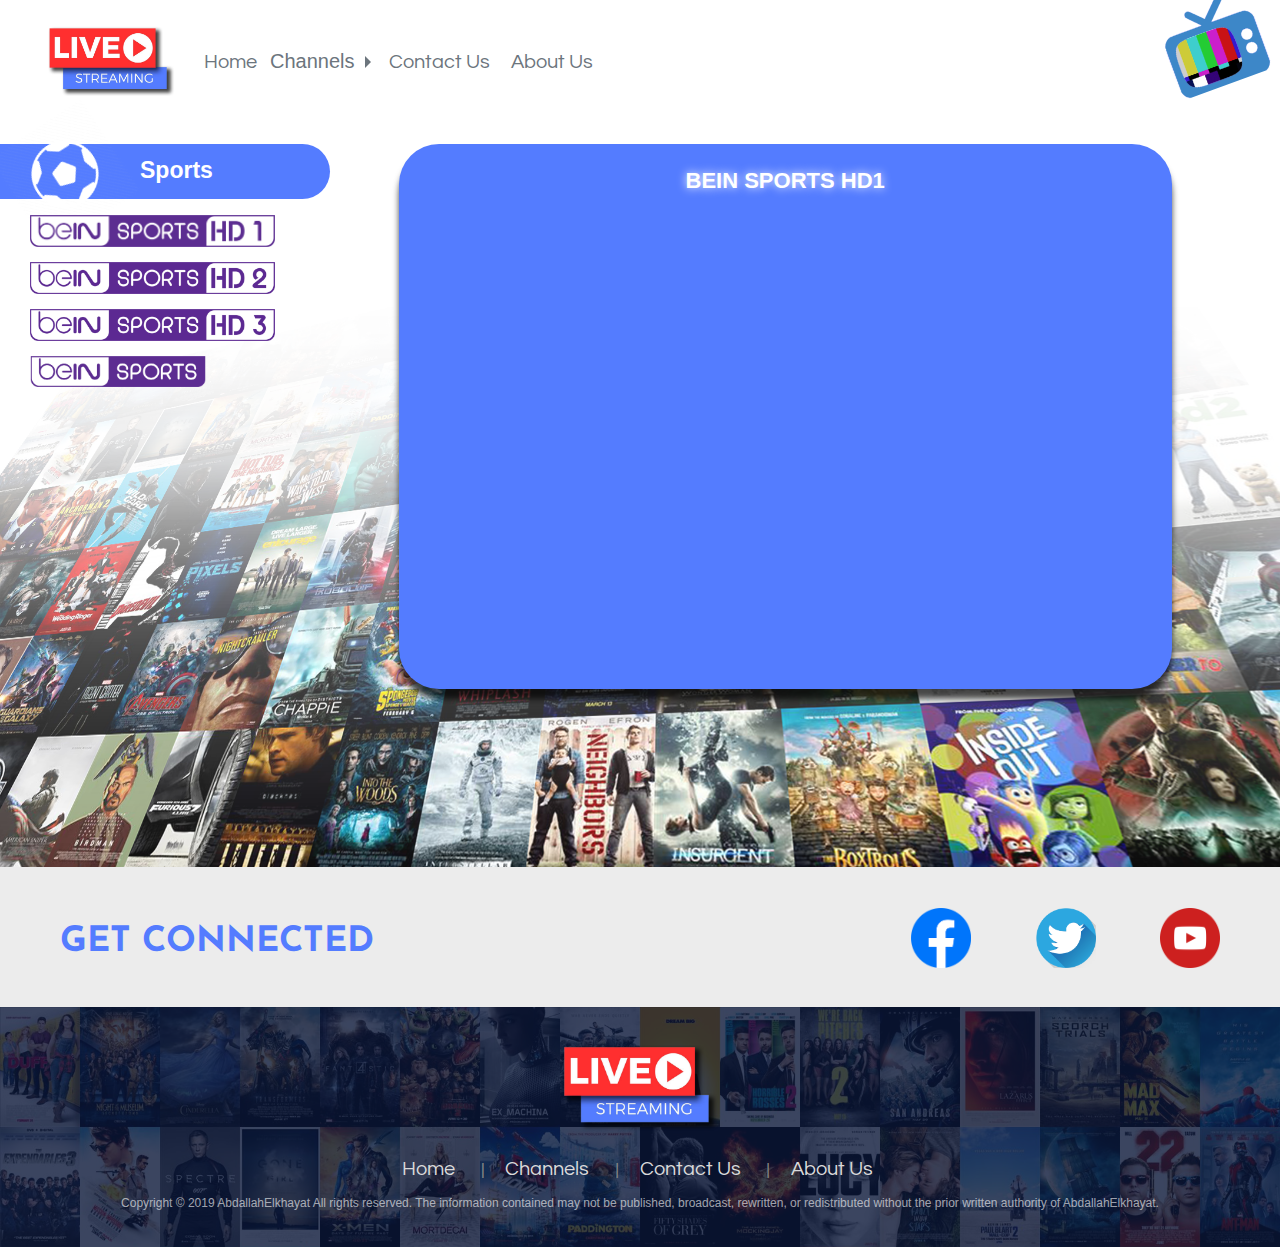
<file: index.html>
<!doctype html>
<html lang="en">

<head>
    <!-- Required meta tags -->
    <meta charset="utf-8">
    <meta name="viewport" content="width=device-width, initial-scale=1, shrink-to-fit=no">
    <!-- Bootstrap CSS -->
    <link href="https://fonts.googleapis.com/css?family=El+Messiri|Josefin+Sans|Questrial|Raleway&display=swap"
        rel="stylesheet">
    <link rel="stylesheet" href="https://stackpath.bootstrapcdn.com/bootstrap/4.3.1/css/bootstrap.min.css"
        integrity="sha384-ggOyR0iXCbMQv3Xipma34MD+dH/1fQ784/j6cY/iJTQUOhcWr7x9JvoRxT2MZw1T" crossorigin="anonymous">
    <link rel="stylesheet" href="fonts/fontawesomeAll.min.css">
    <link rel="stylesheet" href="css/homeStyle.css">
    <title>Live Stream</title>
</head>

<body>
    <div class="container">
        <header>
            <nav class="navbar navbar-expand-md">
                <div class="logo">
                    <a href="">
                        <img src="img/logo2.png" alt="LIVE STREAM" class="logoImg">
                    </a>
                </div>
                <div class="navbar-header">
                    <button type="button" class="navbar-toggler" data-toggle="collapse"
                        data-target="#collapsibleNavbar">
                        <span class="navbar-toggler-icon">
                            <img src="img/collapseNav.png" alt="">
                        </span>
                    </button>
                </div>
                <div class="collapse navbar-collapse" id="collapsibleNavbar">
                    <ul class="nav navbar-nav">
                        <li class="nav-item active">
                            <a class="nav-link active" href="#">Home</a>
                        </li>
                        <li class="nav-item">
                            <div class="btn-group dropright">
                                <button type="button" class="openChannelsList dropdown-toggle" data-toggle="dropdown"
                                    aria-haspopup="true" aria-expanded="false">
                                    Channels
                                </button>
                                <div class="dropdown-menu ChannelsCats">
                                    <ul>
                                        <li>
                                            <a href="#">
                                                Sports
                                            </a>
                                        </li>
                                        <li>
                                            <a href="#">
                                                Movies
                                            </a>
                                        </li>
                                        <li>
                                            <a href="#">
                                                TV Shows
                                            </a>
                                        </li>
                                    </ul>
                                </div>
                            </div>
                        </li>
                        <li class="nav-item">
                            <a class="nav-link" href="#">Contact Us</a>
                        </li>
                        <li class="nav-item">
                            <a class="nav-link" href="#">About Us</a>
                        </li>
                    </ul>
                </div>
            </nav>
            <!-- <span>
                                            <a href="#" class="openChannelsList">
                                                <i class="fas fa-chevron-right"></i>
                                            </a>
                                        </span></a> -->
            <div class="headerTvShape">
                <img src="img/tvLogo.png" alt="">
                <img src="img/tvBadSignal2.gif" alt="">
            </div>
        </header>
        <section class="channelsPlayerSec">
            <div class="row">
                <div class="col-md-12 col-lg-4 col-sm-12 rmPadding">
                    <div class="channelsTitle">
                        <div class="channelsLogo">
                            <img src="img/sportsLogo.png" alt="">
                        </div>
                        <label>Sports</label>
                    </div>
                    <ul class="list-group list-group-flush channelsContainer">
                        <li class="list-group-item">
                            <a id="bein1" href="#" onclick="curr_channel=1;switchChannels()">
                                <img src="img/Logo_beIN_SPORTS_1.png" alt="BEIN SPORTS HD1">
                            </a>
                        </li>
                        <li class="list-group-item">
                            <a id="bein2" href="#" onclick="curr_channel=2;switchChannels()">
                                <img src="img/Logo_beIN_SPORTS_2.png" alt="BEIN SPORTS HD1">
                            </a>
                        </li>
                        <li class="list-group-item">
                            <a id="bein3" href="#" onclick="curr_channel=3;switchChannels()">
                                <img src="img/Logo_beIN_SPORTS_3.png" alt="BEIN SPORTS HD1">
                            </a>
                        </li>
                        <li class="list-group-item">
                            <a id="bein4" href="#" onclick="curr_channel=4;switchChannels()">
                                <img src="img/Logo_beIN_SPORTS.png" style="width:176px" alt="BEIN SPORTS HD1">
                            </a>
                        </li>
                    </ul>
                </div>
                <div class="col-md-12 col-lg-8 col-sm-12 rmPadding">
                    <div class="playerContainer">
                        <div class="playerTitle">
                            <label>BEIN SPORTS HD1</label>
                        </div>
                        <div class="player">
                            <iframe id="playerIframe" allowfullscreen='true' frameborder='0' width='100%'>
                            </iframe>
                        </div>
                    </div>
                </div>
            </div>
            <!--<div class="contentBG">
                <img src="img/contentBG.png" alt="">
            </div> -->
        </section>
        <section class="connectSec">
            <div class="row">
                <div class="col-md-12 col-sm-12 col-lg-6 rmPadding connectP">
                    <p>GET CONNECTED</p>
                </div>
                <div class="col-md-12 col-sm-12 col-lg-6 rmPadding">
                    <ul class="socialBar">
                        <li class="socialIcon">
                            <a>
                                <img src="img/fb.png" alt="">
                            </a>
                        </li>
                        <li class="socialIcon">
                            <a>
                                <img src="img/twitter.png" alt=""></a>
                        </li>
                        <li class="socialIcon">
                            <a>
                                <img src="img/youtube.png" alt=""></a>
                        </li>
                    </ul>
                </div>
            </div>
        </section>
        <footer>
            <div class="footerLogo">
                <img src="img/logo2.png" alt="LIVE STREAM" class="logoImg">
            </div>
            <div class="footerNav">
                <ul class="nav">
                    <li class="nav-item">
                        <a class="nav-link" href="#">Home</a>
                    </li>
                    <span>|</span>
                    <li class="nav-item">
                        <a class="nav-link" href="#">Channels</a>
                    </li>
                    <span>|</span>
                    <li class="nav-item">
                        <a class="nav-link" href="#">Contact Us</a>
                    </li>
                    <span>|</span>
                    <li class="nav-item">
                        <a class="nav-link" href="#">About Us</a>
                    </li>
                </ul>
            </div>
            <div class="copyrights">
                <p>Copyright © 2019 AbdallahElkhayat All rights reserved. The information contained may not
                    be
                    published, broadcast, rewritten, or redistributed without the prior written authority of
                    AbdallahElkhayat.
                </p>
            </div>
        </footer>
    </div>
    <!-- Optional JavaScript -->
    <!-- jQuery first, then Popper.js, then Bootstrap JS -->
    <script src="https://code.jquery.com/jquery-3.3.1.slim.min.js"
        integrity="sha384-q8i/X+965DzO0rT7abK41JStQIAqVgRVzpbzo5smXKp4YfRvH+8abtTE1Pi6jizo"
        crossorigin="anonymous"></script>
    <script src="https://cdnjs.cloudflare.com/ajax/libs/popper.js/1.14.7/umd/popper.min.js"
        integrity="sha384-UO2eT0CpHqdSJQ6hJty5KVphtPhzWj9WO1clHTMGa3JDZwrnQq4sF86dIHNDz0W1"
        crossorigin="anonymous"></script>
    <script src="https://stackpath.bootstrapcdn.com/bootstrap/4.3.1/js/bootstrap.min.js"
        integrity="sha384-JjSmVgyd0p3pXB1rRibZUAYoIIy6OrQ6VrjIEaFf/nJGzIxFDsf4x0xIM+B07jRM"
        crossorigin="anonymous"></script>
    <script src="js/fontawesomeAll.min.js"></script>
    <script src="js/main.js"></script>
</body>

</html>
</file>
<file: css/homeStyle.css>
*{
    box-sizing: content-box;
    /* for debugging*//*
        background: #000 !important;
        color: #0f0 !important;
        outline: solid #f00 1px !important; */
}
.rmPadding{
    padding: 0;
}
img {
    width:130px;
    height:auto;
}
ul{
    list-style-type: none
}
a{
    color: #6c757d;
    cursor: pointer;
}
p{
    margin-bottom: 0
}
a:hover{
    color: #547cff;
    text-decoration: none
}
button:focus , img:focus , a:focus{
outline:none
}
.container{
    margin: 0;
    padding:0;
    max-width: 100%;
}
.row{
    margin: 0;
    height: 100%
}
.nav-link:hover{
    color:#547cff
}
/* header style */
.logo , nav {
    display: inline-block;
}
.nav .nav-item{
    margin-right: 5px;
    font-size: 20px;
}
.nav-link{
    font-family: 'Questrial', sans-serif;
    /*
    font-family: 'Josefin Sans', sans-serif;
    font-family: 'El Messiri', sans-serif;
    font-family: 'Questrial', sans-serif;
    */
    display: inline;
}
li.nav-item:nth-child(2){
    margin-right : 10px
}
button.openChannelsList {
    background: none;
    border: none;
    color:#6c757d;
    font-size: 20px;
    line-height: 0;
    padding: 0;
    transition: .3s;
}
button.openChannelsList:hover , button.openChannelsList.dropdown-toggle:focus{
    background: none;
    border: none;
    color:#547cff;
    box-shadow: none;
    outline: none;
    transition: .3s;
    
}
.dropdown-menu.ChannelsCats.show {
    transform: translate(10px, -5px);
    border-radius: 15px;
    box-shadow: #d6d6d6 0px 2px 8px;
}
header {
    padding: 8px 30px 30px;
}
.headerTvShape {
    width: -moz-fit-content;
    width: -webkit-fit-content;
    width: -o-fit-content;
    width: -ms-fit-content;
}
.headerTvShape img {
    width: 95px;
    position: absolute;
    top: -6px;
    right: 20px;
    -webkit-transform: rotateZ(-20deg);
    -moz-transform: rotateZ(-20deg);
    -o-transform: rotateZ(-20deg);
    transform: rotateZ(-20deg);
}
.headerTvShape img:first-child{
z-index: 2;
}
.headerTvShape img:nth-child(2) {
    z-index: 1;
    width: 72px;
    top: 32px;
    right: 34px;
}
div#collapsibleNavbar {
    padding-left: 20px;
}
span.navbar-toggler-icon img {
    width: 55px;
}
/* END header style */


/* body style */
.channelsTitle {
    background-color: #547cff;
    height: 55px;
    width: 330px;
    border-radius: 50px;
    border-bottom-left-radius: 0;
    border-top-left-radius: 0;
    margin-bottom: 8px;
}
.channelsTitle label {
    font-size: 23px;
    font-weight: bold;
    color: #fff;
    margin-top: 9px;
    margin-left: 140px;
    display: inline-block;
}
.channelsLogo {
    width: -moz-fit-content;
    width: -webkit-fit-content;
    width: -o-fit-content;
    width: -ms-fit-content;
    display: inline-block;
    position: absolute;
    -webkit-transform: rotateZ(57deg);
    -moz-transform: rotateZ(57deg);
    -o-transform: rotateZ(57deg);
    transform: rotateZ(57deg);

    top: -25px;
    left:10px;
}
.channelsLogo img{
    width:110px ;
}
.channelsContainer{
    width: 298px;
    padding-left: 10px;
}
.channelsContainer li img {
    width: 245px;
}
.channelsContainer li{
    padding-bottom: 8px;
    padding-top: 8px;
    background: none;
}
.channelsContainer li:hover {
    background-color: #ececec;
    border-radius: 50px;
    border-bottom-left-radius: 0;
    border-top-left-radius: 0;
}
.playerContainer {
    background-color: #547cff;
    border-radius: 40px;
    height: 525px;
    width: 773px;
    padding-top: 20px;
    margin-left: -28px;
    box-shadow: #000000b8 0px 10px 6px;
}
iframe#playerIframe {
    height: 435px;
}
.playerTitle label{
    font-size: 22px;
    font-weight: bold;
    color: #fff;
    text-shadow: white 0px 0px 10px;
}
.playerTitle{
    text-align: center;
    padding-bottom: 10px;
}
li.list-group-item {
    border: none;
}
/* content BG
.contentBG {
    display: block;
    position: absolute;
    width: fit-content;
    top: 18pc;
    z-index: -1;
}
.contentBG img{
    width: 100%
}
 End content BG */

section.channelsPlayerSec {
    height: 723px;
    background-image: url(../img/contentBG.png);
    background-position: bottom;
    background-size: 100%;
    background-repeat: no-repeat;
}
section.connectSec {
    background-color: #ececec;
    height: 140px;
}
.socialIcon img {
    width: 60px;
    -moz-transition: .4s;
    -webkit-transition: .4s;
    -o-transition: .4s;
    transition: .4s

}
li.socialIcon {
    display: inline;
    margin-right: 60px;
}
ul.socialBar {
    line-height: 140px;
    float: right;
}
.connectP {
    color: #547cff;
    font-weight: bold;
    font-size: 35px;
    height: 100%;
    line-height: 152px;
    font-family: 'Josefin Sans', sans-serif;
}
.connectP p{
    margin-bottom: 0;
    margin-left: 60px;
}
.socialIcon img:hover{
    -moz-transform: rotateZ(30deg) scale(1.5);
    -webkit-transform: rotateZ(30deg) scale(1.5);
    -o-transform: rotateZ(30deg) scale(1.5);
    transform: rotateZ(30deg) scale(1.5);
    -moz-transition: .3s;
    -webkit-transition: .3s;
    -o-transition: .3s;
    transition: .3s

}

/* END body style */


/* footer style */
footer {
    background: url(../img/footerBG2.jpg);
    height: 240px;
    position: relative;
    z-index: 1;
    background-size: cover
}
footer::after {
    content: '';
    background-color: #0a1638;
    opacity: .8;
    position: absolute;
    width: 100%;
    height: 100%;
    left: 0;
    top: 0;
    z-index: -1;
}
.footerLogo{
    padding-top: 25px;
}
.footerLogo img {
    display: block;
    margin: auto;
    width: 160px;
}
.footerNav ul.nav {
    width: -moz-fit-content;
    width: -webkit-fit-content;
    width: -o-fit-content;
    width: -ms-fit-content;
    display: block;
    margin: auto;
}
.footerNav ul.nav li{
    display: inline-block;
}
.footerNav ul.nav li a.nav-link {
    color: #dadada;
}
.footerNav ul.nav li a.nav-link:hover{
    color:#547cff;
}

.footerNav ul.nav span{
    color: #868686;

}
.copyrights {
    color: #ffffff9e;
    font-size: 12px;
    text-align: center;
}
.footerNav {
    margin-top: 10px;
    margin-bottom: 10px;
}
/* END footer style */



@media(max-width:1200px){
    section.channelsPlayerSec {
        height: auto;
        padding-bottom: 20%;
    }
    .channelsContainer {
        margin-bottom: 12%;
    }
    .playerContainer {
        position: relative;
        width: 100%;
        margin-left: 0;
        height: 0;
        padding-top: 78%;
    }
    .playerTitle {
        position: absolute;
        top: 2%;
        text-align: center;
        width: 100%;
    }
    .player video{
        width:100% ;
        position: absolute;
    }
    .player {
        width: 100%;
        position: absolute;
        top: 15%;
    }
    .channelsTitle{
        width: 90%;
    }
    section.connectSec{
        height: 100%;
        padding: 10% 0 6% 0;
    }
    .connectP p {
        margin-bottom: 0;
        text-align: center;
        margin-left: 0;
        margin-bottom: 12%;

    }
    .connectP{
        font-size: 2rem;
    }
    li.socialIcon {
        display: inline-block;
        margin-right: 10%;
    }
    li.socialIcon:last-child{
        margin-right: 0
    }
    ul.socialBar {
        margin: 0 auto;
        line-height: 0;
        float: none;
        padding: 0;
        display: flex;
        justify-content: center;
        align-items: center;
    }
    .connectP{
        line-height: 0;
    }
    footer .nav .nav-item {
        font-size: .7rem;
        margin-right: 0
    }
    .copyrights {
        color: #ffffff9e;
        font-size: .6rem;
        text-align: center;
        padding: 0 7%;
    }
    footer {
        height: 100%;
        padding-bottom: 3%;
    }
    .footerNav {
        margin-top: 0;
        margin-bottom:0
    }
    .logo img {
        width: 100px;
    }
    .headerTvShape img {
        width: 60px;
        top: -10px;
        right: 125px;
        -webkit-transform: rotateZ(-20deg);
        -moz-transform: rotateZ(-20deg);
        -o-transform: rotateZ(-20deg);
        transform: rotateZ(-20deg);
    }
    .headerTvShape img:nth-child(2) {
        width: 44px;
        top: 13px;
        right: 134px;
    }
    .navbar-toggler-icon {
        height: auto
    }
    .channelsContainer li img {
        width: 90%;
    }
}
</file>
